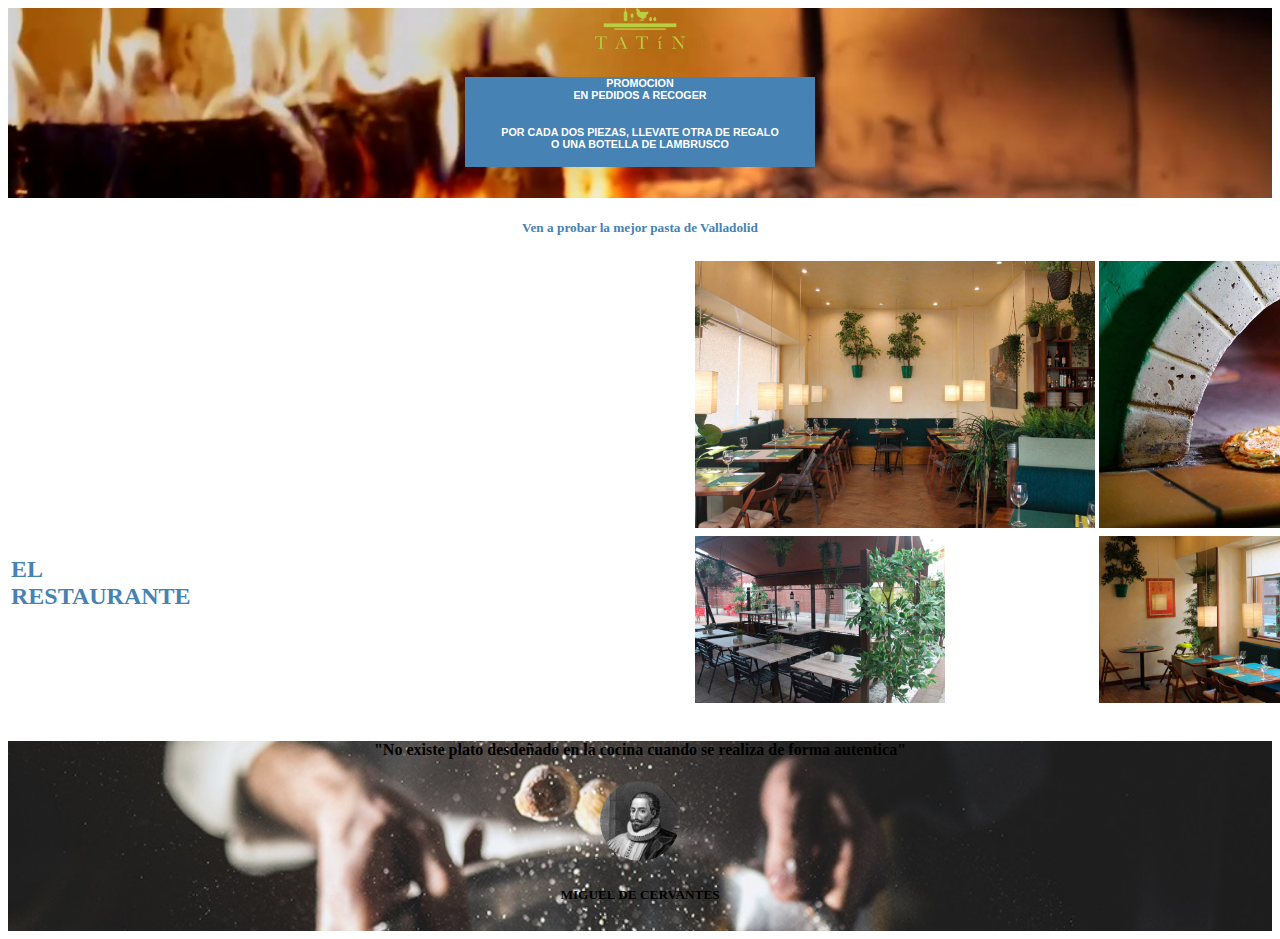
<file: index.html>
<!DOCTYPE html>
<head>
    <link rel="stylesheet" href="css/estilos.css">
</head>
<body>
    <header>
        <div><img src="img/logo-tatin.png" class="logo"></div>    
        <div class="cuadrotxt">
            <h6>PROMOCION <br> EN PEDIDOS A RECOGER</h6>
            <h6>POR CADA DOS PIEZAS, LLEVATE OTRA DE REGALO <br> O UNA BOTELLA DE LAMBRUSCO</h6>
            <br>
        </div>
    </header>
    <div id="articulo">
        <h5 class="azul">Ven a probar la mejor pasta de Valladolid</h5>
        <table>
            <tr>
                <td></td>
                <td><img src="img/tatin-01.jpg" width="400px"></td>
                <td><img src="img/tatin-02.jpg" width="400px"></td>
            </tr>
            <tr>
                <td class="izq"><h2>EL RESTAURANTE</h2></td>
                <td><img src="img/tatin-03.jpg" width="250px"></td>
                <td><img src="img/tatin-04.jpg" width="250px"></td>
            </tr>
        </table>
    </div>
    <footer>
        <p>
            <h4 style="font-family: url(fuentes/caveat.woff2)">"No existe plato desdeñado en la cocina cuando se realiza de forma autentica"</h4>
            <img class="cervantes" src="img/miguel-de-cervantes.jpg" width="80px">        
            <h5>MIGUEL DE CERVANTES</h5>
        </p>        
    </footer>
</body>
</file>
<file: css/estilos.css>
header {
    background-image: url(../img/fondo1.jpg);
    background-repeat: no-repeat;
    background-size: cover;
    height:190px;
    text-align: center;
}
.logo {
    width: 90px
}
.cuadrotxt {
    font-family: Verdana, Geneva, Tahoma, sans-serif;
    margin-left: auto;
    margin-right: auto;
    background-color: steelblue;
    color: white;
    height: 90px;
    text-align: center;
    width: 350px; 
}
.azul{
    color: steelblue;
    text-align: center;
}
.cervantes{
    border-radius: 50%;
    margin-left: auto;
    margin-right: auto;
}
#articulo{
    
    height: 500px;
}
table{

    margin-right: 20px;
}
.der{
    float: right;
}
.izq{
    color: steelblue;
    float: left;
    margin-right: 500px;
}
footer{
    background-image: url(../img/fondo2.jpg)
    ;background-repeat: no-repeat
    ;background-size: cover;
    height:190px;
    text-align: center;
}
</file>
